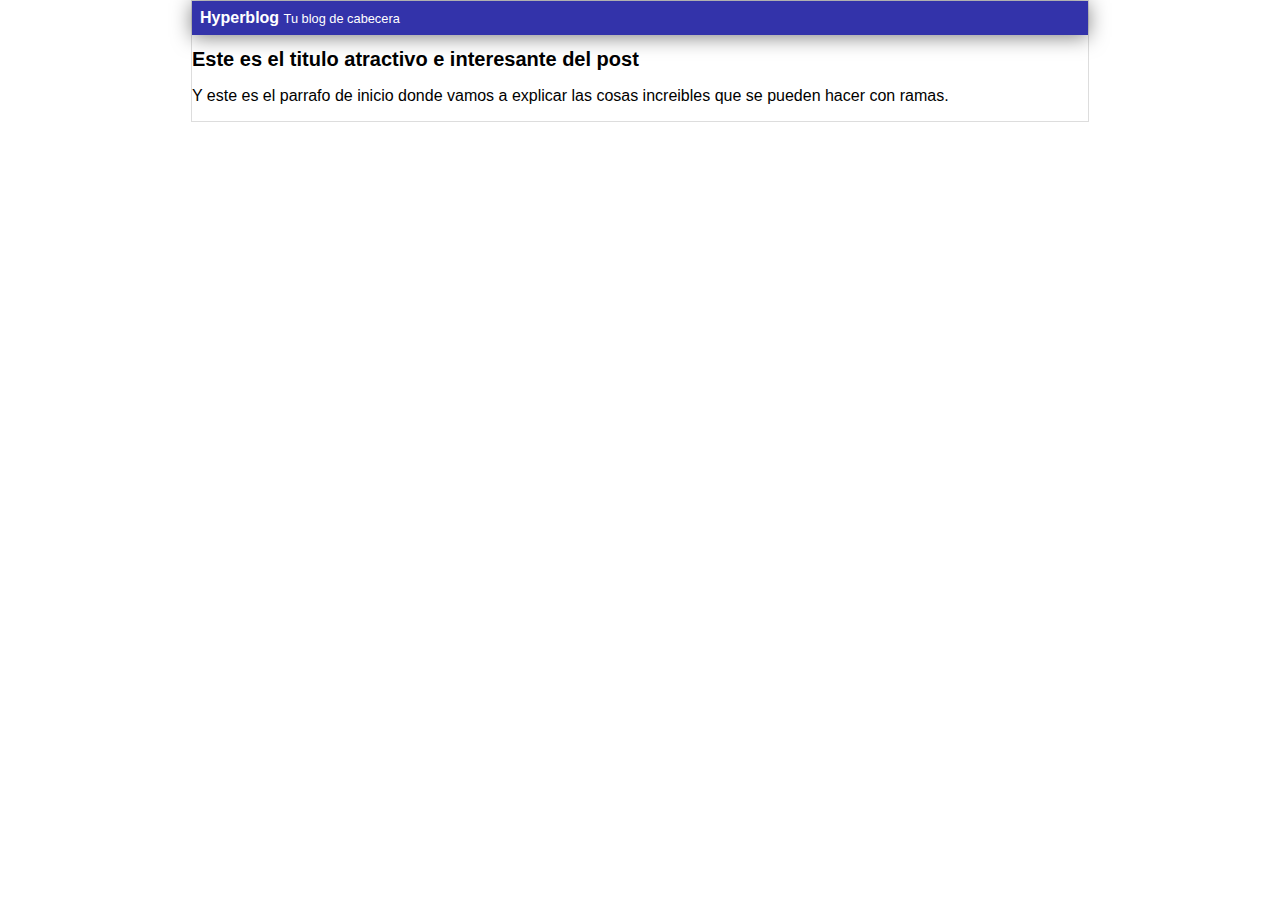
<file: blogpost.html>
<!DOCTYPE html>
<html lang="en" dir="ltr">
  <head>
    <meta charset="utf-8">
    <title>Aqui va el titulo</title>
    <link rel="stylesheet" href="css/estilos.css">
  </head>
  <body>
    <div id="container">
      <div id="cabecera">
        Hyperblog
        <span id="tagline">Tu blog de cabecera</span>
      </div>
      <div id="post">
        <h1>Este es el titulo atractivo e interesante del post</h1>
        <p>Y este es el parrafo de inicio donde
         vamos a explicar las cosas increibles
         que se pueden hacer con ramas.</p>
      </div>
    </div>
  </body>
</html>
</file>
<file: css/estilos.css>
body
{
  color: black;
  text-align: center;
  font-family: "Arial";
  font-size: 16px;
  margin: 0;
  padding: 0;
}
#cabecera
{
  background: #33A;
  box-shadow: 0px 2px 20px 0px rgba(0,0,0,0.5);
  color: white;
  font-weight: bold;
  margin: 0;
  padding: 0.5em;
}
#cabecera #tagline
{
  margin: 0 0 0 lem;
  font-weight: normal;
  font-size: 0.8em;
}
#container
{
  width: 70%;
  padding: 0;
  text-align: left;
  border: 1px solid #DDD;
  margin: 0 auto;
}

#container h1
{
  font-size: 20px;
}
</file>
